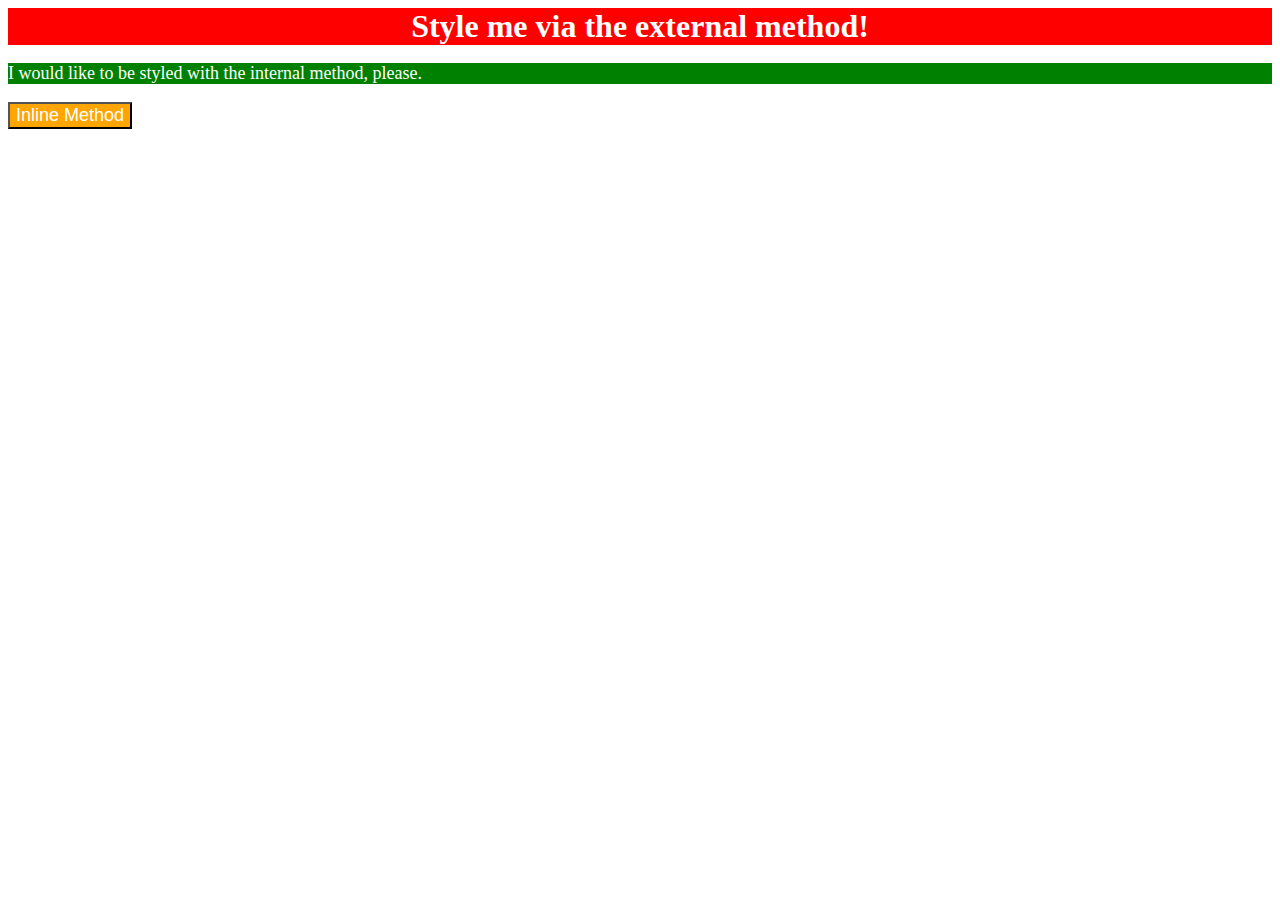
<file: foundations/01-css-methods/index.html>
<!DOCTYPE html>
<html lang="en">
  <head>
    <link rel="stylesheet" href="styles.css">
    <style>
      p {
        background-color: green; 
        font-size: 18px;
        color: white;
      }
    </style>  
    <meta charset="UTF-8">
    <meta http-equiv="X-UA-Compatible" content="IE=edge">
    <meta name="viewport" content="width=device-width, initial-scale=1.0">
    <title>Methods for Adding CSS</title>
  </head>
  <body>
    <div class="divs">Style me via the external method!</div>
    <p>I would like to be styled with the internal method, please.</p>
    <button style="background-color: orange; font-size: 18px; color:white;">Inline Method</button>
  </body>
</html>
</file>
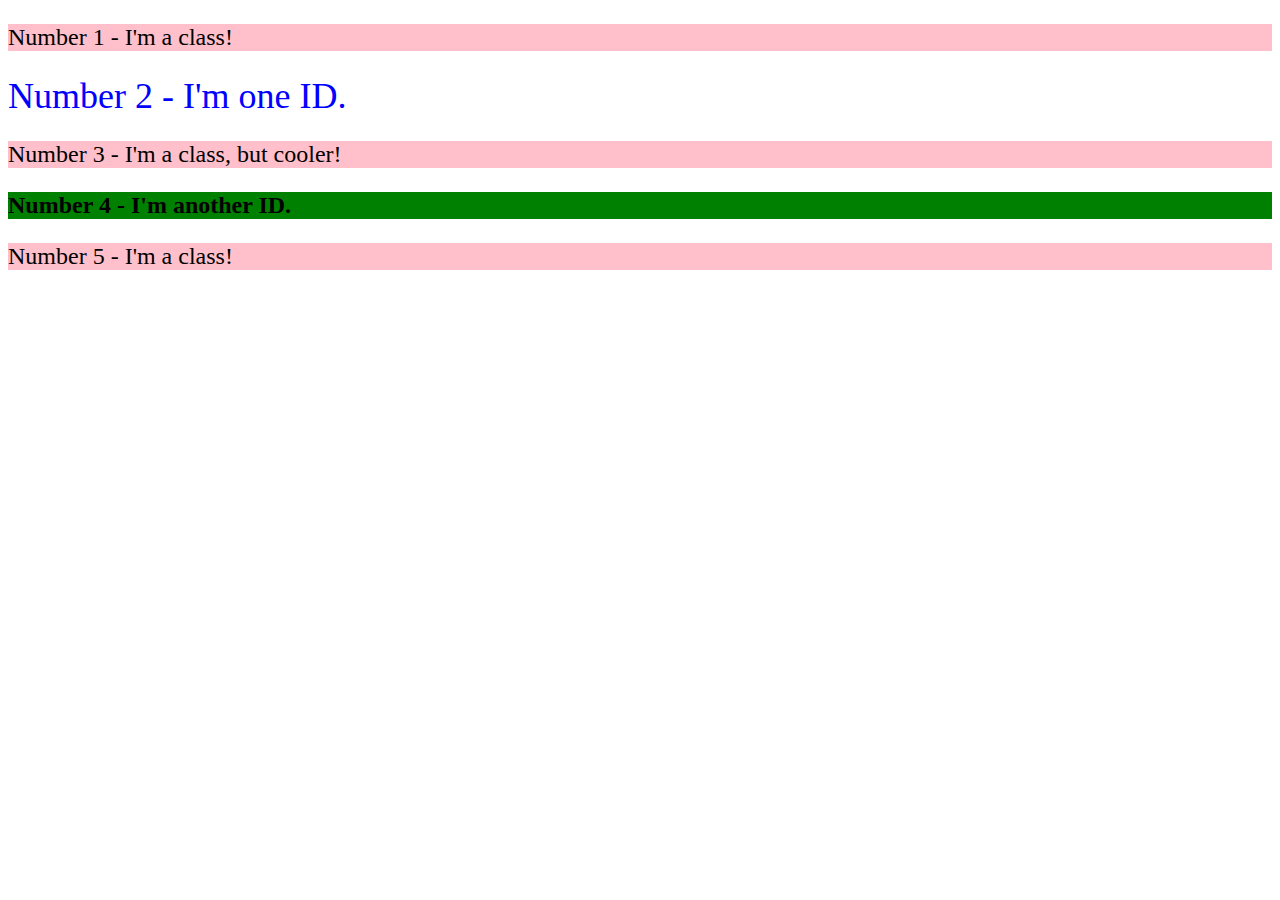
<file: foundations/02-class-id-selectors/index.html>
<!DOCTYPE html>
<html lang="en">
  <head>
    <meta charset="UTF-8">
    <meta http-equiv="X-UA-Compatible" content="IE=edge">
    <meta name="viewport" content="width=device-width, initial-scale=1.0">
    <title>Class and ID Selectors</title>
    <link rel="stylesheet" href="style.css">
  </head>
  <body>
    <p class="odd">Number 1 - I'm a class!</p>
    <div class="second">Number 2 - I'm one ID.</div>
    <p class="odd">Number 3 - I'm a class, but cooler!</p>
    <div class="fourth">Number 4 - I'm another ID.</div>
    <p class="odd">Number 5 - I'm a class!</p>
  </body>
</html>
</file>
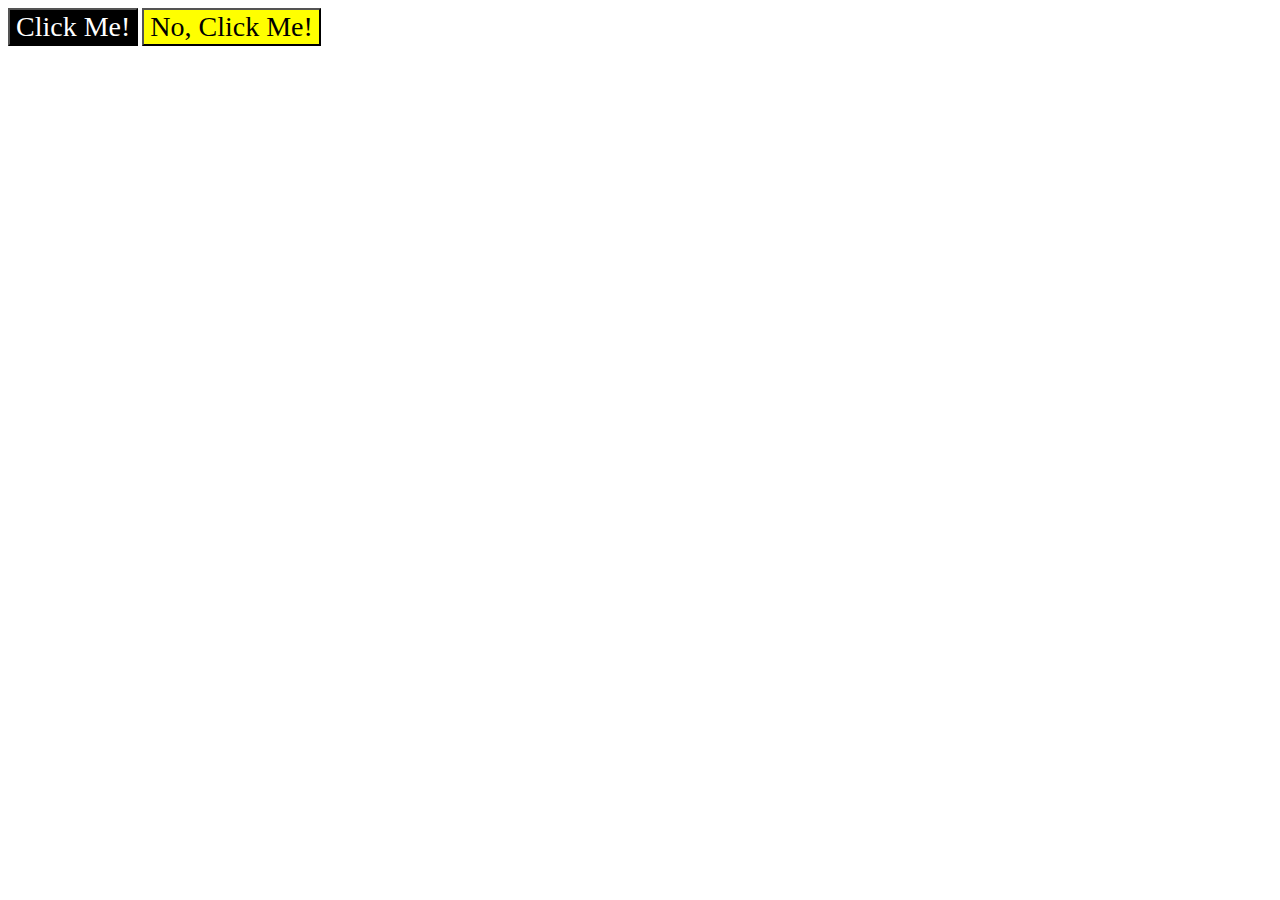
<file: foundations/03-grouping-selectors/index.html>
<!DOCTYPE html>
<html lang="en">
  <head>
    <meta charset="UTF-8">
    <meta http-equiv="X-UA-Compatible" content="IE=edge">
    <meta name="viewport" content="width=device-width, initial-scale=1.0">
    <title>Grouping Selectors</title>
    <link rel="stylesheet" href="style.css">
  </head>
  <body>
    <button class="first">Click Me!</button>
    <button class="second">No, Click Me!</button>
  </body>
</html>
</file>
<file: foundations/01-css-methods/styles.css>
.divs{
    background-color: red;
    font-size: 32px;
    color: white;
    text-align: center;
    font-weight: bold;
}
</file>
<file: foundations/02-class-id-selectors/style.css>
.odd{
  background-color: pink;
  font-family: Verdana;
  font-size: 24px;
}

.second{
  color: blue;
  font-size: 36px;
}

.third{
  font-size: 24px;
}
.fourth{
  background-color: green;
  font-size: 24px;
  font-weight: bold;
}
</file>
<file: foundations/03-grouping-selectors/style.css>
.first{
  background-color: black;
  color: white;
  font-size: 28px;
  font-family: Times New Roman ;
}

.second{
  background-color: yellow;
  font-size: 28px;
  font-family: Times New Roman ;
}
</file>
